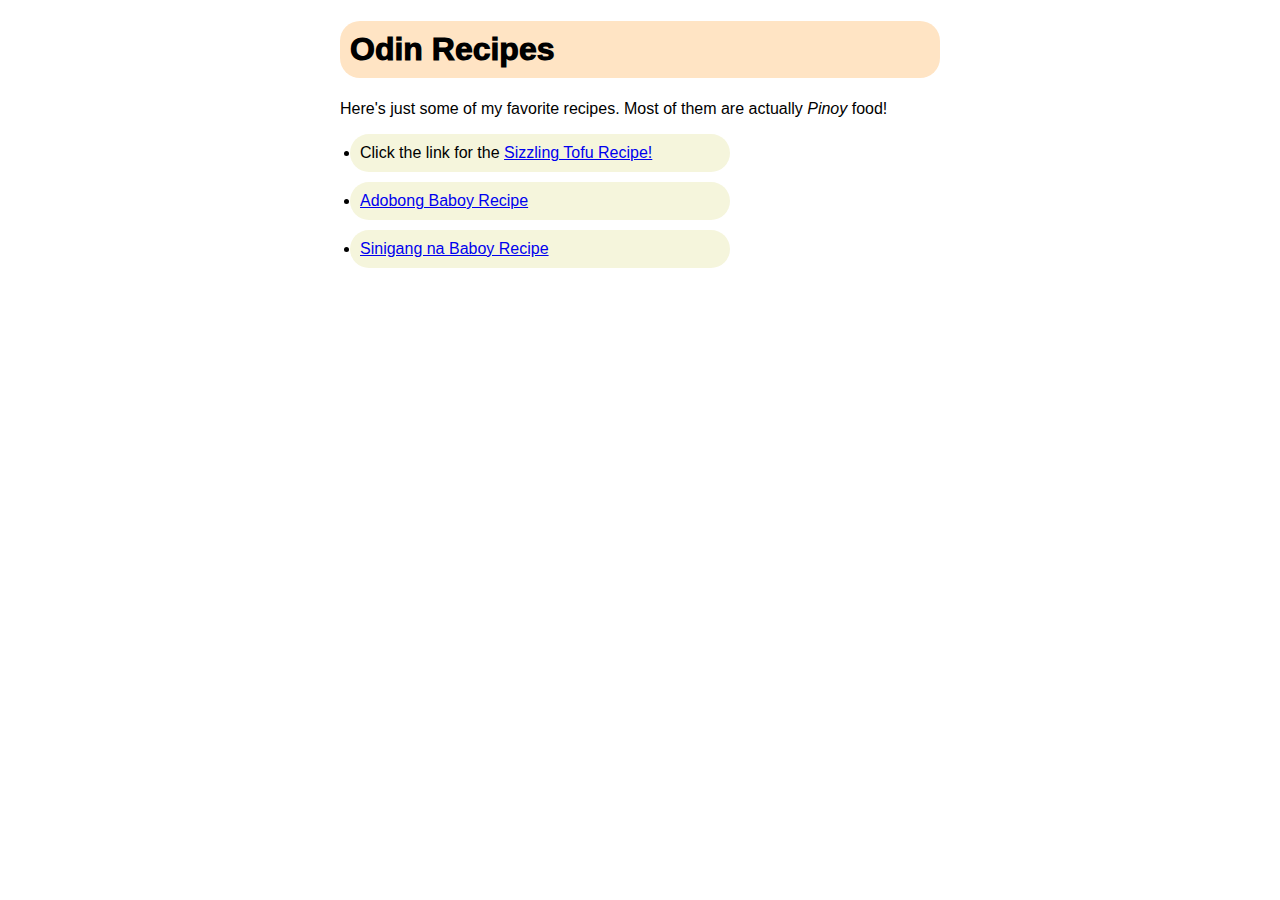
<file: index.html>
<!DOCTYPE html>
<html lang="en">
<head>
    <meta charset="UTF-8">
    <meta name="viewport" content="width=device-width, initial-scale=1.0">
    <link href="style.css" rel="stylesheet">
    <title>Odin Recipes</title>
</head>

<body>
    <div class="container">
        <h1>Odin Recipes</h1>
        <p class="introduction">Here's just some of my favorite
            recipes. Most of them are
            actually <em>Pinoy</em> food!
        </p>
        
        <div>
            <div class="item tofu"><li>Click the link for the <a href="./sizzling-tofu.html">Sizzling Tofu Recipe!</a></li></div>
            <div class="item adobo"><li><a href="./adobo.html">Adobong Baboy Recipe</a></div>
            <div class="item sinigang"><li><a href="./sinigang.html">Sinigang na Baboy Recipe</a></li></div>
        </div>
    </div>
</body>
</html>
</file>
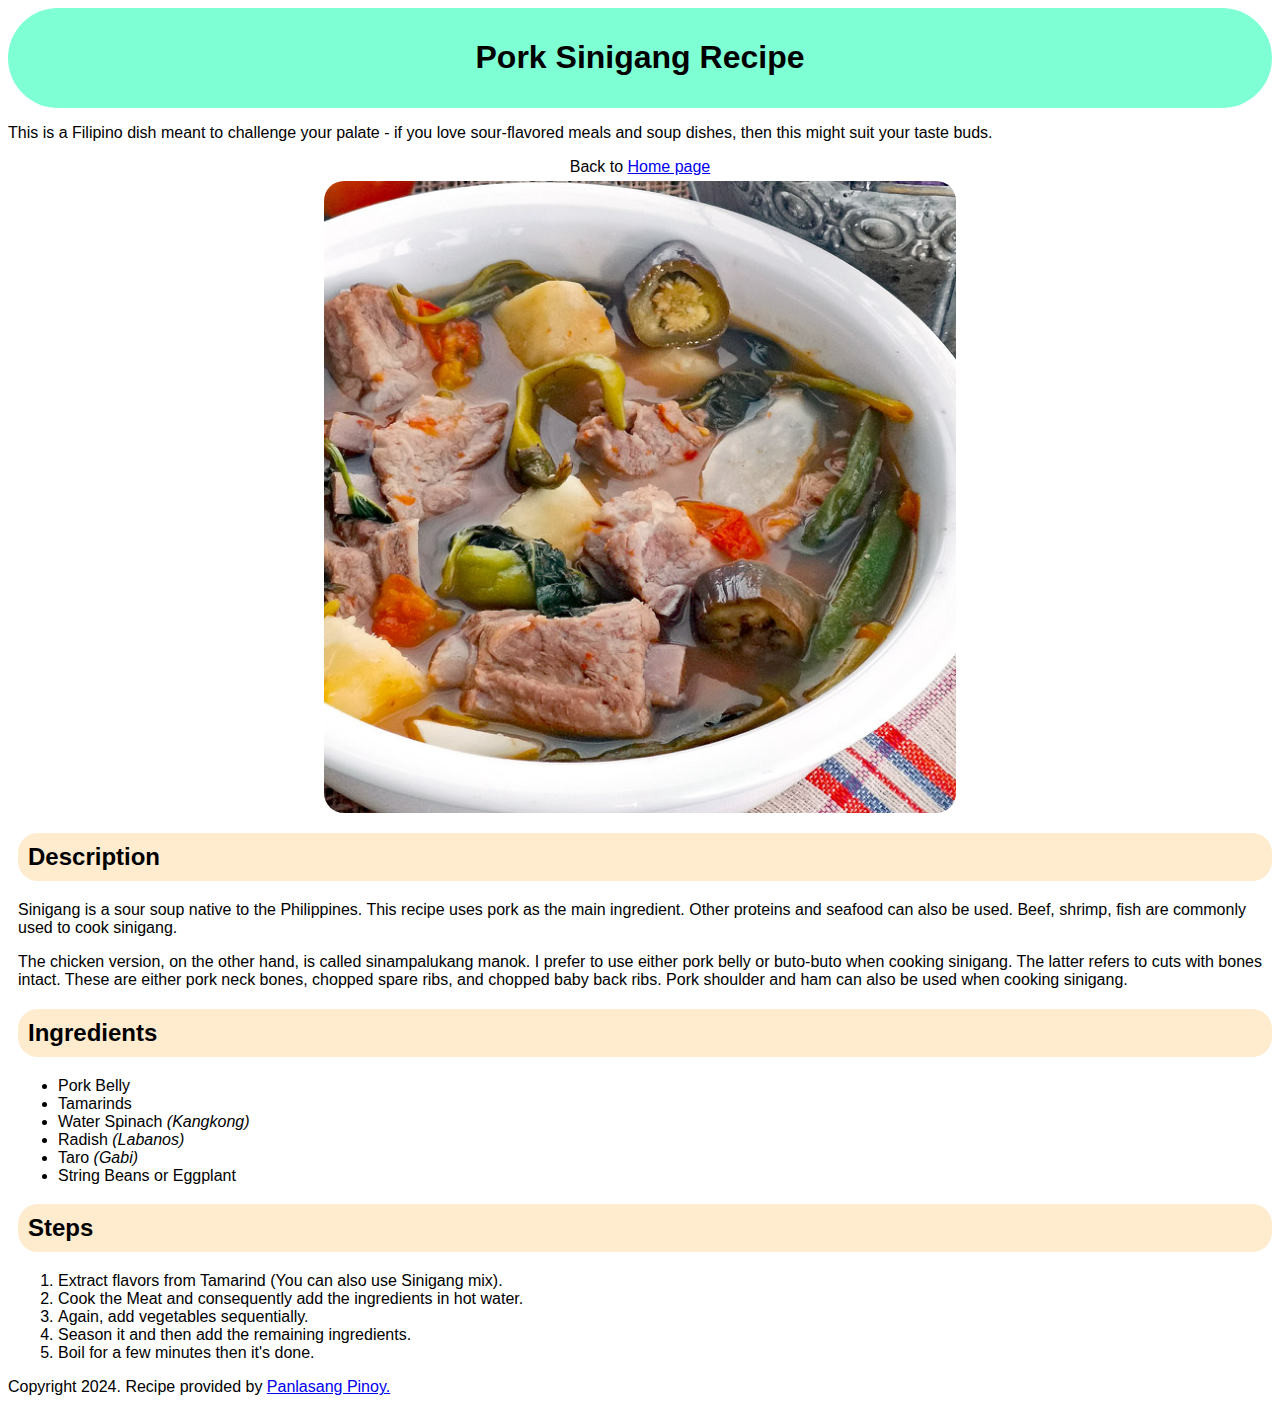
<file: sinigang.html>
<!DOCTYPE html>
<html lang="en">
<head>
    <meta charset="UTF-8">
    <meta name="viewport" content="width=device-width, initial-scale=1.0">
    <link href="style-sinigang.css" rel="stylesheet">
    <title>Pork Sinigang Recipe</title>
</head>

<body>
    <div class="header">
        <h1>Pork Sinigang Recipe</h1>
    </div>

    <div class="intro">
        <p>This is a Filipino dish meant to
            challenge your palate - if you love
            sour-flavored meals and soup dishes, 
            then this might suit your taste buds.
        </p>
        <p id="index-link">Back to <a href="./index.html">Home page</a></p>
        <img src="./Images/sinigang-na-baboy-640.jpg">
    </div>

    <div class="description">
        <h2>Description</h2>
        <p>Sinigang is a sour soup native to 
            the Philippines. This recipe uses 
            pork as the main ingredient. Other 
            proteins and seafood 
            can also be used. Beef, shrimp, 
            fish are commonly used to cook 
            sinigang.</p>
        <p>The chicken version, on the other 
            hand, is called sinampalukang manok. 
            I prefer to use either pork belly 
            or buto-buto when cooking sinigang. 
            The latter refers to cuts with bones 
            intact. These are either pork neck 
            bones, chopped spare ribs, and 
            chopped baby back ribs. Pork shoulder 
            and ham can also be used when cooking 
            sinigang.</p>
    </div>

    <div class="ingredients">
        <h2>Ingredients</h2>
        <ul>
            <li>Pork Belly</li>
            <li>Tamarinds</li>
            <li>Water Spinach <em>(Kangkong)</em></li>
            <li>Radish <em>(Labanos)</em></li>
            <li>Taro <em>(Gabi)</em></li>
            <li>String Beans or Eggplant</li>
        </ul>
    </div>

    <div class="steps">
        <h2>Steps</h2>
        <ol>
            <li>Extract flavors from Tamarind (You can also use 
                Sinigang mix).
            </li>
            <li>Cook the Meat and consequently add
                the ingredients in hot water.</li>
            <li>Again, add vegetables sequentially.</li>
            <li>Season it and then add the remaining ingredients.</li>
            <li>Boil for a few minutes then it's done.</li>
        </ol>
    </div>
</body>

<footer>
    <p>Copyright 2024. Recipe provided by <a href="https://panlasangpinoy.com/pork-sinigang-na-baboy-recipe/">Panlasang Pinoy.</a></p>
</footer>
</html>
</file>
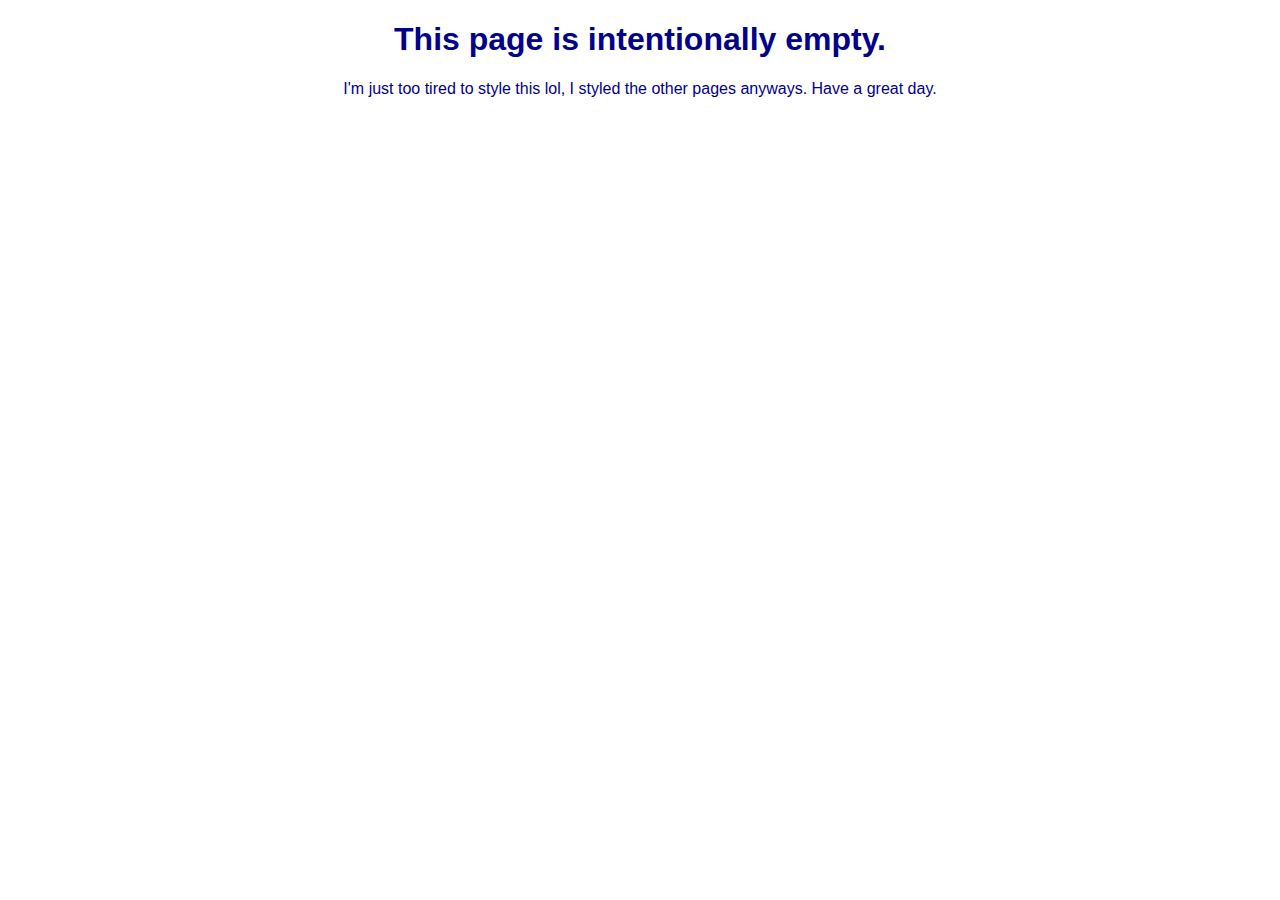
<file: recipes/adobo.html>
<!DOCTYPE html>
<html lang="en">
<head>
    <meta charset="UTF-8">
    <meta name="viewport" content="width=<h1>, initial-scale=1.0">
    <style>
        * {
            font-family: Arial, Helvetica, sans-serif;
            color: darkblue;
            text-align: center;
        }
    </style>
    <title>Adobong Baboy Recipe</title>
</head>
<body>
    <h1>This page is intentionally empty.</h1>
    <p>I'm just too tired to style this lol, I styled the other
        pages anyways. Have a great day.
    </p>
</body>
</html>
</file>
<file: style.css>
* {
    font-family: Arial, Helvetica, sans-serif;
}

.container {
    margin: 0 auto;
    width: 600px;
}

h1 {
    font-family: Helvetica, Arial, sans-serif;
    font-weight: 1000;
    background-color: bisque;
    border-radius: 20px;
    padding: 10px;
}

.item {
    background-color: beige;
    border-radius: 20px;
    margin: 10px;
    padding: 10px;
    width: 60%;
}
</file>
<file: style-sinigang.css>
* {
    font-family: Arial, Helvetica, sans-serif;
}

.header, h1 {
    background-color: aquamarine;
    display: block;
    padding: 5px;
    border-radius: 100px;
    text-align: center;
}

.intro #index-link {
    margin: 5px;
    text-align: center;
}

img {
    border-radius: 20px;
    display: block;
    margin-left: auto;
    margin-right: auto;
    width: 50%;
}

h2 {
    background-color: blanchedalmond;
    border-radius: 20px;
    padding: 10px;
}

.description,
.ingredients,
.steps {
    margin-left: 10px;
}
</file>
